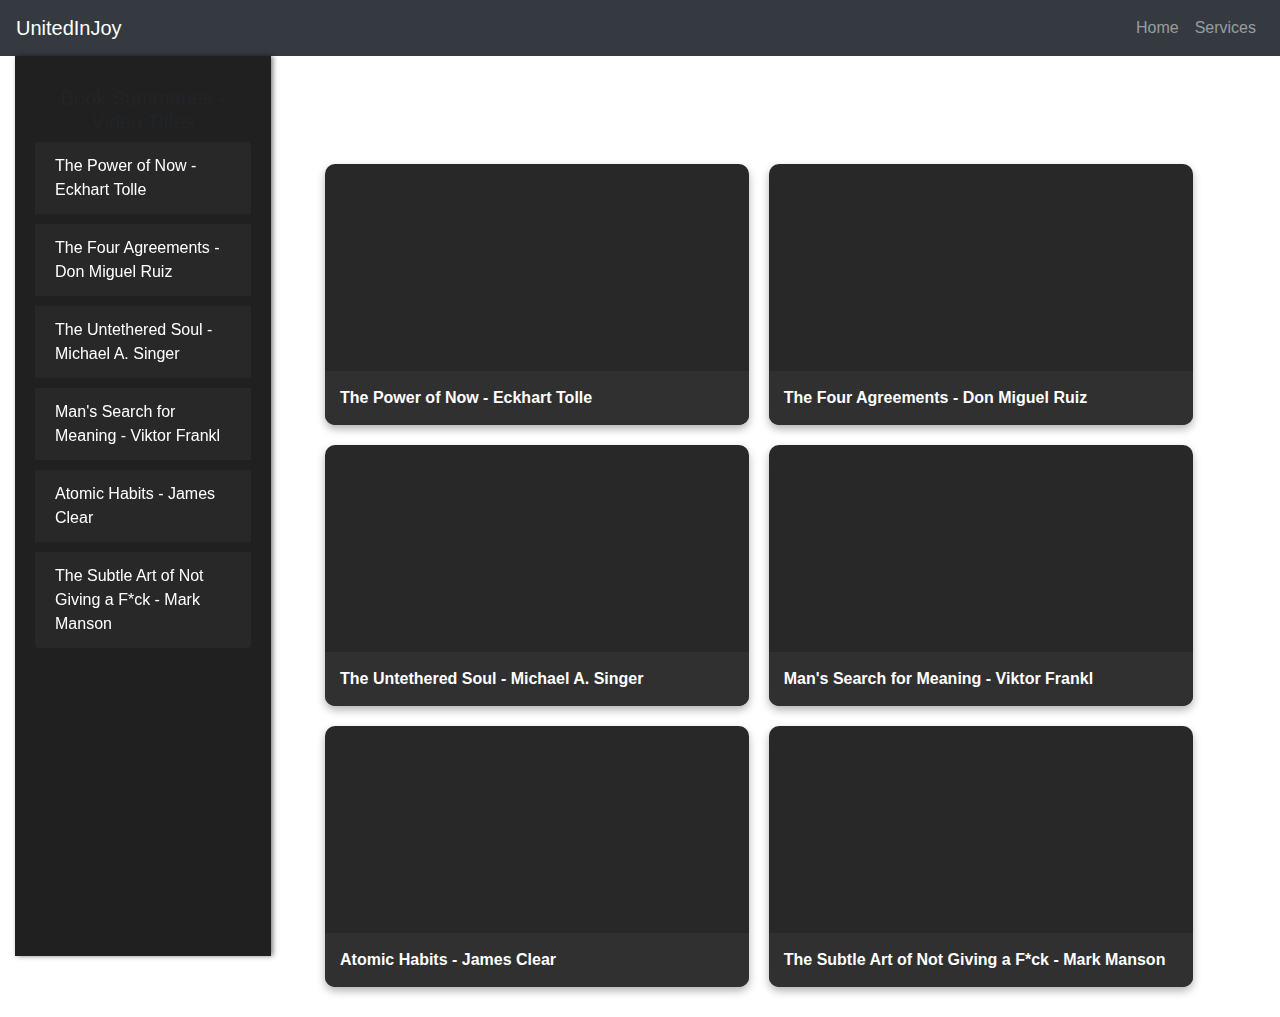
<file: public/book-summaries.html>
<!DOCTYPE html>
<html lang="en">
  <head>
    <meta charset="UTF-8" />
    <meta name="viewport" content="width=device-width, initial-scale=1.0" />
    <title>UnitedInJoy - Book Summaries Gallery</title>
    <link rel="stylesheet" href="../styles/book.css" />
    <link
      href="https://stackpath.bootstrapcdn.com/bootstrap/4.5.2/css/bootstrap.min.css"
      rel="stylesheet"
    />
  </head>
  <body>
    <!-- Navigation bar -->
    <nav class="navbar navbar-expand-lg navbar-dark bg-dark">
      <a class="navbar-brand" href="#">UnitedInJoy</a>
      <div class="collapse navbar-collapse">
        <ul class="navbar-nav ml-auto">
          <li class="nav-item">
            <a class="nav-link" href="index.html">Home</a>
          </li>
          <li class="nav-item">
            <a class="nav-link" href="services.html">Services</a>
          </li>
        </ul>
      </div>
    </nav>

    <div class="container-fluid">
      <!-- Sidebar for video titles -->
      <div id="videoTitles">
        <h5 class="text-center">Book Summaries - Video Titles</h5>
        <ul class="list-group">
          <li class="list-group-item" onclick="scrollToVideo('video1')">
            The Power of Now - Eckhart Tolle
          </li>
          <li class="list-group-item" onclick="scrollToVideo('video2')">
            The Four Agreements - Don Miguel Ruiz
          </li>
          <li class="list-group-item" onclick="scrollToVideo('video3')">
            The Untethered Soul - Michael A. Singer
          </li>
          <li class="list-group-item" onclick="scrollToVideo('video4')">
            Man's Search for Meaning - Viktor Frankl
          </li>
          <li class="list-group-item" onclick="scrollToVideo('video5')">
            Atomic Habits - James Clear
          </li>
          <li class="list-group-item" onclick="scrollToVideo('video6')">
            The Subtle Art of Not Giving a F*ck - Mark Manson
          </li>
        </ul>
      </div>

      <!-- Main content area -->
      <div class="col-md-9">
        <h2 class="animated-heading">Book Summaries Video Gallery</h2>
        <div id="videoContainer" class="mt-4">
          <!-- Video Cards -->
          <div class="video-card" id="video1">
            <iframe
              src="https://www.youtube.com/embed/hUSI2jm9bYo"
              allowfullscreen
            ></iframe>
            <div class="video-title">The Power of Now - Eckhart Tolle</div>
          </div>
          <div class="video-card" id="video2">
            <iframe
              src="https://www.youtube.com/embed/PZ7lDrwYdZc"
              allowfullscreen
            ></iframe>
            <div class="video-title">The Four Agreements - Don Miguel Ruiz</div>
          </div>
          <div class="video-card" id="video3">
            <iframe
              src="https://www.youtube.com/embed/JzgO8GpW92U"
              allowfullscreen
            ></iframe>
            <div class="video-title">
              The Untethered Soul - Michael A. Singer
            </div>
          </div>
          <div class="video-card" id="video4">
            <iframe
              src="https://www.youtube.com/embed/TLKxdTmk-zc"
              allowfullscreen
            ></iframe>
            <div class="video-title">
              Man's Search for Meaning - Viktor Frankl
            </div>
          </div>
          <div class="video-card" id="video5">
            <iframe
              src="https://www.youtube.com/embed/uqXVAo7dVRU"
              allowfullscreen
            ></iframe>
            <div class="video-title">Atomic Habits - James Clear</div>
          </div>
          <div class="video-card" id="video6">
            <iframe
              src="https://www.youtube.com/embed/PgGtNgLSCqU"
              allowfullscreen
            ></iframe>
            <div class="video-title">
              The Subtle Art of Not Giving a F*ck - Mark Manson
            </div>
          </div>
        </div>
      </div>
    </div>

    <script src="https://code.jquery.com/jquery-3.5.1.slim.min.js"></script>
    <script src="https://stackpath.bootstrapcdn.com/bootstrap/4.5.2/js/bootstrap.min.js"></script>
    <script>
      function scrollToVideo(videoId) {
        const videoElement = document.getElementById(videoId);
        if (videoElement) {
          videoElement.scrollIntoView({ behavior: "smooth" });
        }
      }
    </script>
  </body>
</html>
</file>
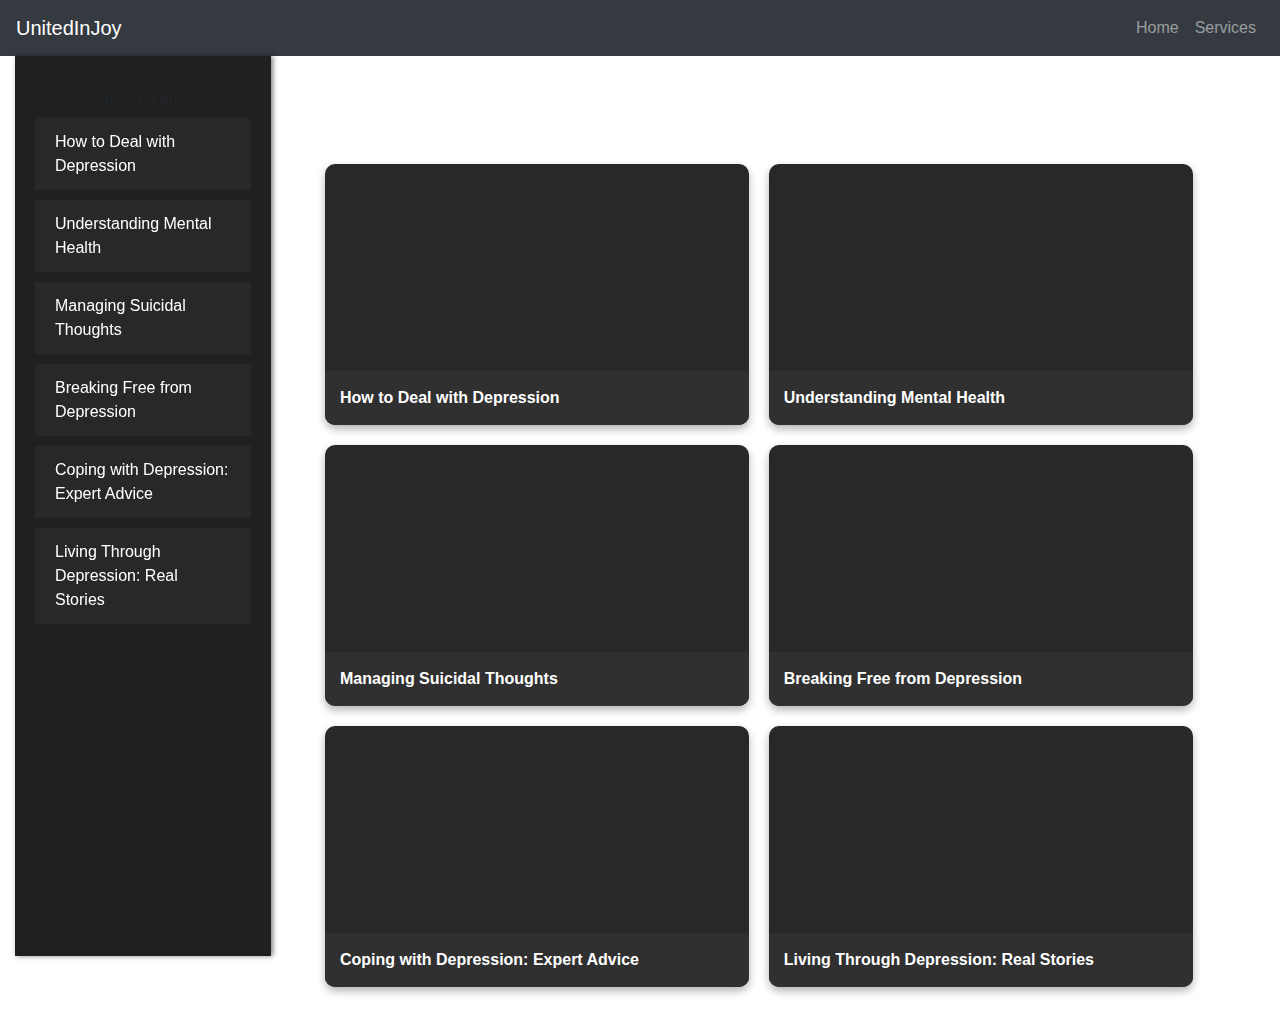
<file: public/depression.html>
<!DOCTYPE html>
<html lang="en">
  <head>
    <meta charset="UTF-8" />
    <meta name="viewport" content="width=device-width, initial-scale=1.0" />
    <title>UnitedInJoy - Video Gallery</title>
    <link rel="stylesheet" href="../styles/depression.css" />
    <link
      href="https://stackpath.bootstrapcdn.com/bootstrap/4.5.2/css/bootstrap.min.css"
      rel="stylesheet"
    />
  </head>
  <body>
    <!-- Navigation bar -->
    <nav class="navbar navbar-expand-lg navbar-dark bg-dark">
      <a class="navbar-brand" href="#">UnitedInJoy</a>
      <div class="collapse navbar-collapse">
        <ul class="navbar-nav ml-auto">
          <li class="nav-item">
            <a class="nav-link" href="index.html">Home</a>
          </li>
          <li class="nav-item">
            <a class="nav-link" href="services.html">Services</a>
          </li>
        </ul>
      </div>
    </nav>

    <div class="container-fluid">
      <!-- Sidebar for video titles -->
      <div id="videoTitles">
        <h5 class="text-center">Video Titles</h5>
        <ul class="list-group">
          <li class="list-group-item" onclick="scrollToVideo('video1')">
            How to Deal with Depression
          </li>
          <li class="list-group-item" onclick="scrollToVideo('video2')">
            Understanding Mental Health
          </li>
          <li class="list-group-item" onclick="scrollToVideo('video3')">
            Managing Suicidal Thoughts
          </li>
          <li class="list-group-item" onclick="scrollToVideo('video4')">
            Breaking Free from Depression
          </li>
          <li class="list-group-item" onclick="scrollToVideo('video5')">
            Coping with Depression: Expert Advice
          </li>
          <li class="list-group-item" onclick="scrollToVideo('video6')">
            Living Through Depression: Real Stories
          </li>
        </ul>
      </div>

      <!-- Main content area -->
      <div class="col-md-9">
        <h2 class="animated-heading">Dealing with Depression</h2>
        <div id="videoContainer" class="mt-4">
          <!-- Video Cards -->
          <div class="video-card" id="video1">
            <iframe
              src="https://www.youtube.com/embed/z-IR48Mb3W0"
              allowfullscreen
            ></iframe>
            <div class="video-title">How to Deal with Depression</div>
          </div>
          <div class="video-card" id="video2">
            <iframe
              src="https://www.youtube.com/embed/VlDgowUAyx4"
              allowfullscreen
            ></iframe>
            <div class="video-title">Understanding Mental Health</div>
          </div>
          <div class="video-card" id="video3">
            <iframe
              src="https://www.youtube.com/embed/ga-MniJxQz8"
              allowfullscreen
            ></iframe>
            <div class="video-title">Managing Suicidal Thoughts</div>
          </div>
          <div class="video-card" id="video4">
            <iframe
              src="https://www.youtube.com/embed/example1"
              allowfullscreen
            ></iframe>
            <div class="video-title">Breaking Free from Depression</div>
          </div>
          <div class="video-card" id="video5">
            <iframe
              src="https://www.youtube.com/embed/example2"
              allowfullscreen
            ></iframe>
            <div class="video-title">Coping with Depression: Expert Advice</div>
          </div>
          <div class="video-card" id="video6">
            <iframe
              src="https://www.youtube.com/embed/example3"
              allowfullscreen
            ></iframe>
            <div class="video-title">
              Living Through Depression: Real Stories
            </div>
          </div>
        </div>
      </div>
    </div>

    <script src="https://code.jquery.com/jquery-3.5.1.slim.min.js"></script>
    <script src="https://stackpath.bootstrapcdn.com/bootstrap/4.5.2/js/bootstrap.min.js"></script>
    <script>
      function scrollToVideo(videoId) {
        const videoElement = document.getElementById(videoId);
        if (videoElement) {
          videoElement.scrollIntoView({ behavior: "smooth" });
        }
      }
    </script>
  </body>
</html>
</file>
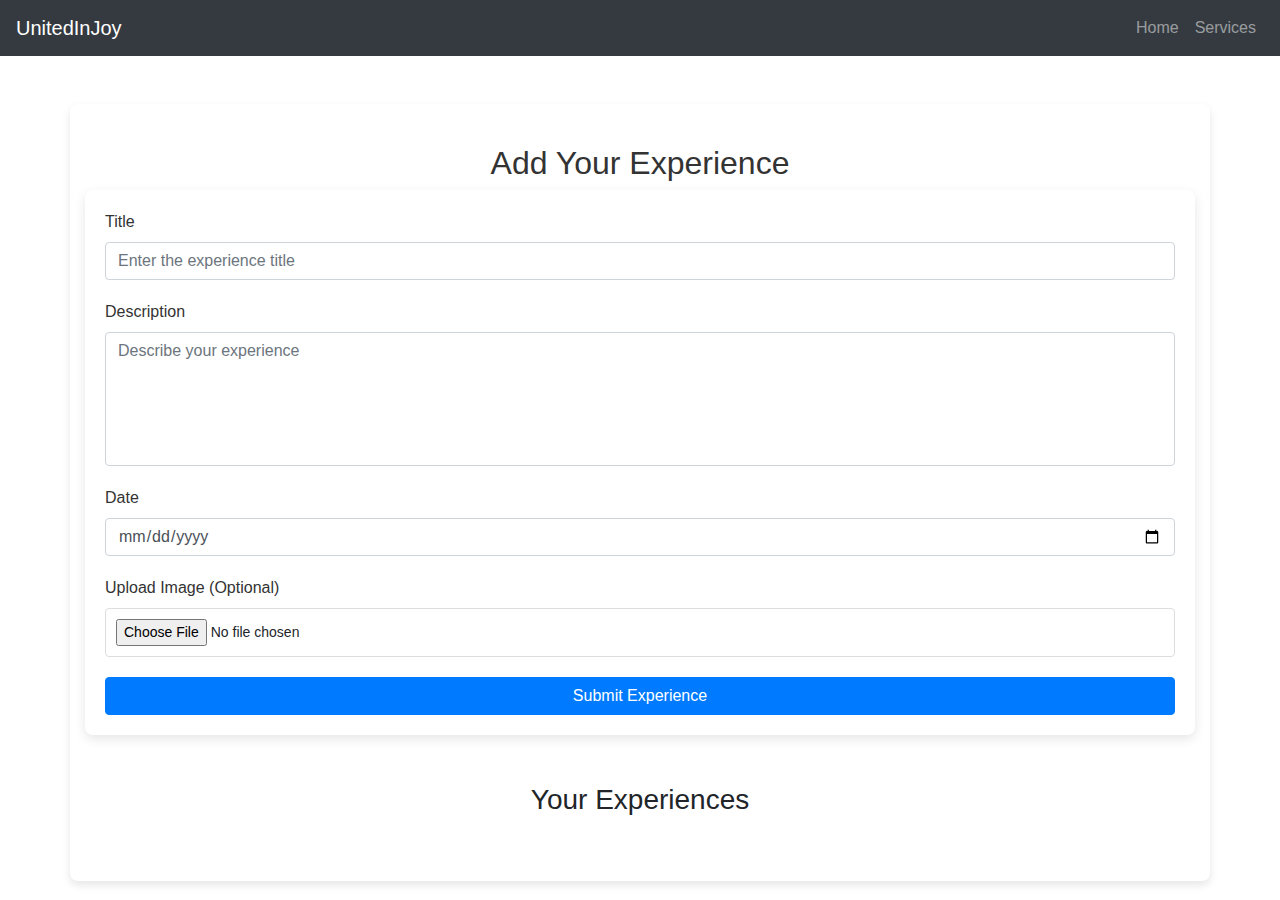
<file: public/experince.html>
<!DOCTYPE html>
<html lang="en">
  <head>
    <meta charset="UTF-8" />
    <meta name="viewport" content="width=device-width, initial-scale=1.0" />
    <title>Adding Experience - UnitedInJoy</title>
    <link rel="stylesheet" href="../styles/experinces.css" />
    <link
      href="https://stackpath.bootstrapcdn.com/bootstrap/4.5.2/css/bootstrap.min.css"
      rel="stylesheet"
    />
  </head>
  <body>
    <!-- Navigation bar -->
    <nav class="navbar navbar-expand-lg navbar-dark bg-dark">
      <a class="navbar-brand" href="#">UnitedInJoy</a>
      <div class="collapse navbar-collapse">
        <ul class="navbar-nav ml-auto">
          <li class="nav-item">
            <a class="nav-link" href="index.html">Home</a>
          </li>
          <li class="nav-item">
            <a class="nav-link" href="services.html">Services</a>
          </li>
        </ul>
      </div>
    </nav>

    <!-- Main content area -->
    <div class="container mt-5">
      <h2 class="text-center">Add Your Experience</h2>
      <div class="form-container">
        <form id="experienceForm">
          <!-- Experience Title -->
          <div class="form-group">
            <label for="title">Title</label>
            <input
              type="text"
              class="form-control"
              id="title"
              placeholder="Enter the experience title"
              required
            />
          </div>

          <!-- Experience Description -->
          <div class="form-group">
            <label for="description">Description</label>
            <textarea
              class="form-control"
              id="description"
              rows="5"
              placeholder="Describe your experience"
              required
            ></textarea>
          </div>

          <!-- Experience Date -->
          <div class="form-group">
            <label for="date">Date</label>
            <input type="date" class="form-control" id="date" required />
          </div>

          <!-- Optional: Upload Image -->
          <div class="form-group">
            <label for="image">Upload Image (Optional)</label>
            <input type="file" class="form-control-file" id="image" />
          </div>

          <!-- Submit Button -->
          <button type="submit" class="btn btn-primary btn-block">
            Submit Experience
          </button>
        </form>
      </div>

      <!-- Experience Cards Display -->
      <h3 class="text-center mt-5">Your Experiences</h3>
      <div id="experienceCards" class="experience-cards mt-4">
        <!-- Experience cards will be dynamically added here -->
      </div>
    </div>

    <script src="https://code.jquery.com/jquery-3.5.1.slim.min.js"></script>
    <script src="https://stackpath.bootstrapcdn.com/bootstrap/4.5.2/js/bootstrap.min.js"></script>
    <script>
      document
        .getElementById("experienceForm")
        .addEventListener("submit", function (event) {
          event.preventDefault(); // Prevent the form from submitting

          // Get form values
          const title = document.getElementById("title").value;
          const description = document.getElementById("description").value;
          const date = document.getElementById("date").value;
          const image = document.getElementById("image").files[0];

          // Create new card
          const card = document.createElement("div");
          card.className = "card mb-4";

          // Card content
          let cardContent = `
                <div class="card-body">
                    <h5 class="card-title">${title}</h5>
                    <h6 class="card-subtitle mb-2 text-muted">${new Date(
                      date
                    ).toLocaleDateString()}</h6>
                    <p class="card-text">${description}</p>
            `;

          // If image is uploaded, add it to the card
          if (image) {
            const reader = new FileReader();
            reader.onload = function (e) {
              const imageElement = document.createElement("img");
              imageElement.src = e.target.result;
              imageElement.className = "card-img-top mb-2";
              card.insertBefore(imageElement, card.firstChild);
            };
            reader.readAsDataURL(image);
          }

          // Close the card content
          cardContent += "</div>";
          card.innerHTML += cardContent;

          // Append card to the experience cards container
          document.getElementById("experienceCards").appendChild(card);

          // Clear form fields after submission
          document.getElementById("experienceForm").reset();
        });
    </script>
  </body>
</html>
</file>
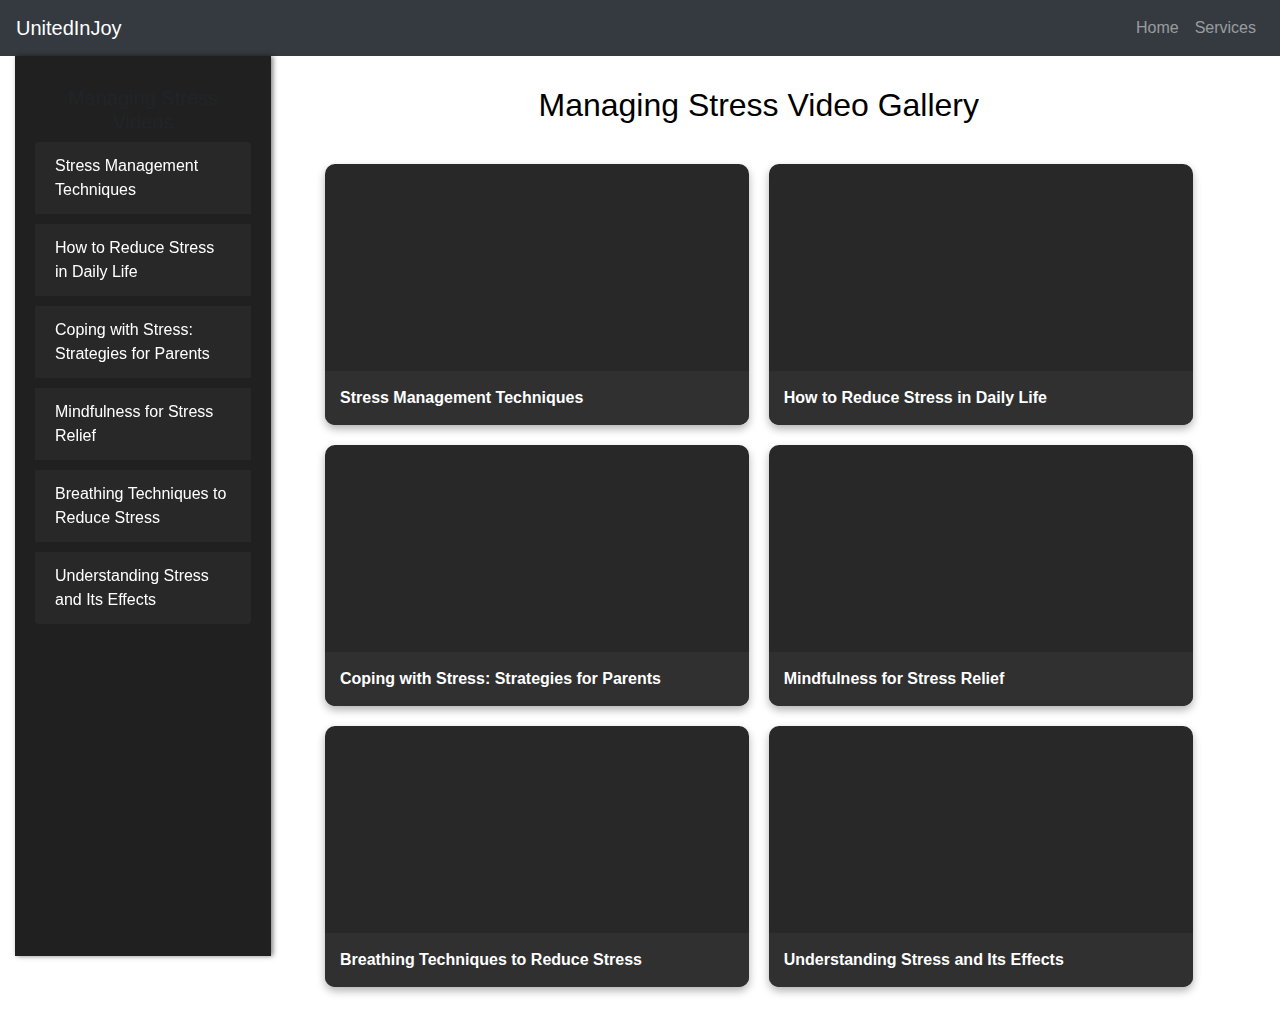
<file: public/managing-stress.html>
<!DOCTYPE html>
<html lang="en">
  <head>
    <meta charset="UTF-8" />
    <meta name="viewport" content="width=device-width, initial-scale=1.0" />
    <title>UnitedInJoy - Managing Stress Videos</title>
    <link rel="stylesheet" href="../styles/managingStress.css" />
    <link
      href="https://stackpath.bootstrapcdn.com/bootstrap/4.5.2/css/bootstrap.min.css"
      rel="stylesheet"
    />
  </head>
  <body>
    <!-- Navigation bar -->
    <nav class="navbar navbar-expand-lg navbar-dark bg-dark">
      <a class="navbar-brand" href="#">UnitedInJoy</a>
      <div class="collapse navbar-collapse">
        <ul class="navbar-nav ml-auto">
          <li class="nav-item">
            <a class="nav-link" href="index.html">Home</a>
          </li>
          <li class="nav-item">
            <a class="nav-link" href="services.html">Services</a>
          </li>
        </ul>
      </div>
    </nav>

    <div class="container-fluid">
      <!-- Sidebar for video titles -->
      <div id="videoTitles">
        <h5 class="text-center">Managing Stress Videos</h5>
        <ul class="list-group">
          <li class="list-group-item" onclick="scrollToVideo('video1')">
            Stress Management Techniques
          </li>
          <li class="list-group-item" onclick="scrollToVideo('video2')">
            How to Reduce Stress in Daily Life
          </li>
          <li class="list-group-item" onclick="scrollToVideo('video3')">
            Coping with Stress: Strategies for Parents
          </li>
          <li class="list-group-item" onclick="scrollToVideo('video4')">
            Mindfulness for Stress Relief
          </li>
          <li class="list-group-item" onclick="scrollToVideo('video5')">
            Breathing Techniques to Reduce Stress
          </li>
          <li class="list-group-item" onclick="scrollToVideo('video6')">
            Understanding Stress and Its Effects
          </li>
        </ul>
      </div>

      <!-- Main content area -->
      <div class="col-md-9">
        <h2 class="animated-heading">Managing Stress Video Gallery</h2>
        <div id="videoContainer" class="mt-4">
          <!-- Video Cards -->
          <div class="video-card" id="video1">
            <iframe
              src="https://www.youtube.com/embed/TYWI929nZKg"
              allowfullscreen
            ></iframe>
            <div class="video-title">Stress Management Techniques</div>
          </div>
          <div class="video-card" id="video2">
            <iframe
              src="https://www.youtube.com/embed/grfXR6FAsI8"
              allowfullscreen
            ></iframe>
            <div class="video-title">How to Reduce Stress in Daily Life</div>
          </div>
          <div class="video-card" id="video3">
            <iframe
              src="https://www.youtube.com/embed/WuyPuH9ojCE"
              allowfullscreen
            ></iframe>
            <div class="video-title">
              Coping with Stress: Strategies for Parents
            </div>
          </div>
          <div class="video-card" id="video4">
            <iframe
              src="https://www.youtube.com/embed/Ia_xvjrEWwc"
              allowfullscreen
            ></iframe>
            <div class="video-title">Mindfulness for Stress Relief</div>
          </div>
          <div class="video-card" id="video5">
            <iframe
              src="https://www.youtube.com/embed/o18I23HCQtE"
              allowfullscreen
            ></iframe>
            <div class="video-title">Breathing Techniques to Reduce Stress</div>
          </div>
          <div class="video-card" id="video6">
            <iframe
              src="https://www.youtube.com/embed/LSDTglSLx9c"
              allowfullscreen
            ></iframe>
            <div class="video-title">Understanding Stress and Its Effects</div>
          </div>
        </div>
      </div>
    </div>

    <script src="https://code.jquery.com/jquery-3.5.1.slim.min.js"></script>
    <script src="https://stackpath.bootstrapcdn.com/bootstrap/4.5.2/js/bootstrap.min.js"></script>
    <script>
      function scrollToVideo(videoId) {
        const videoElement = document.getElementById(videoId);
        if (videoElement) {
          videoElement.scrollIntoView({ behavior: "smooth" });
        }
      }
    </script>
  </body>
</html>
</file>
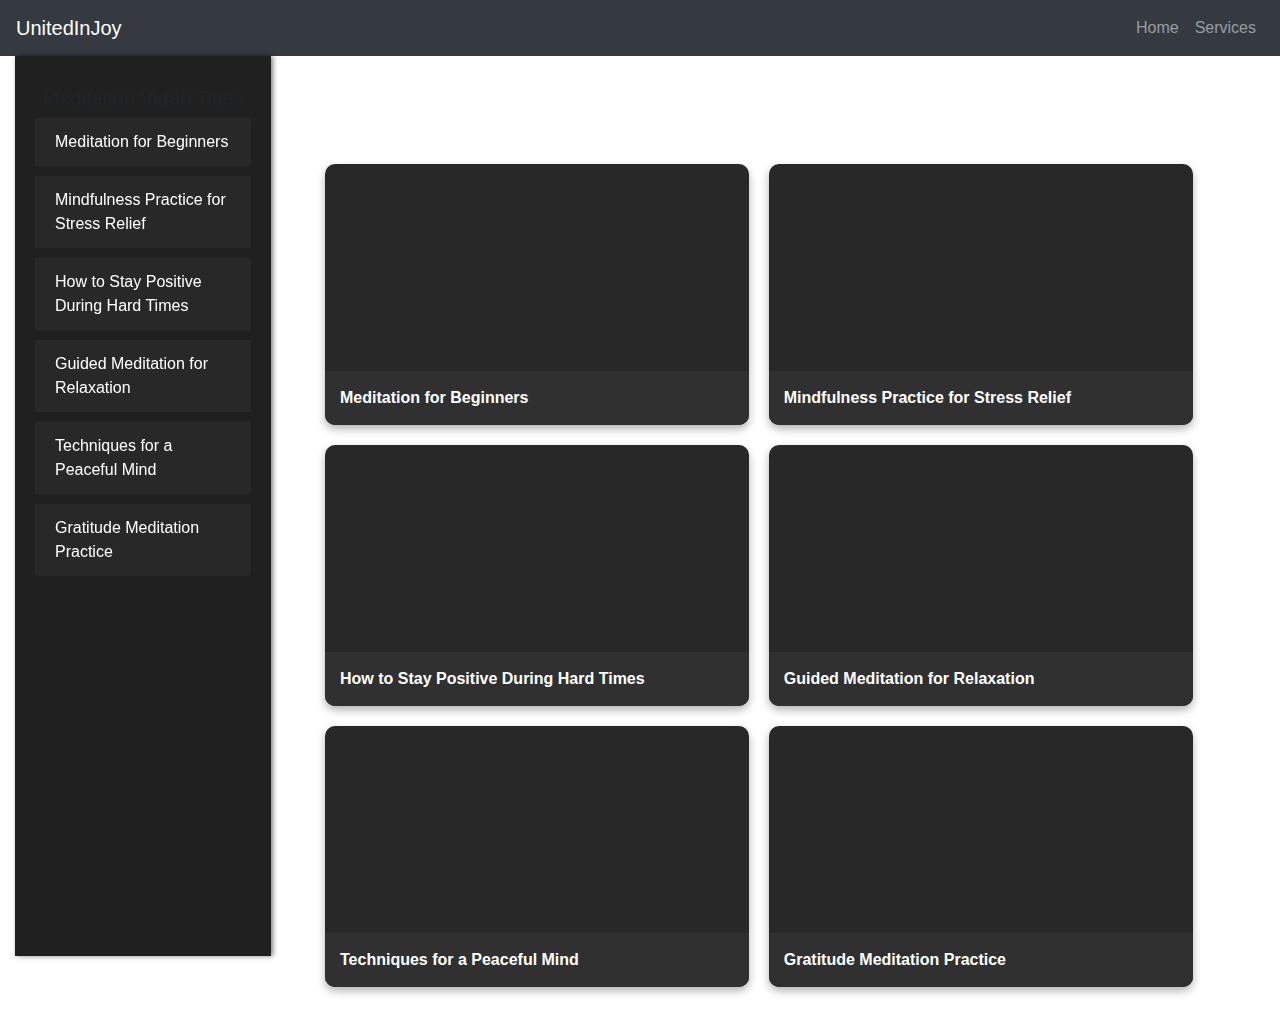
<file: public/meditations.html>
<!DOCTYPE html>
<html lang="en">
  <head>
    <meta charset="UTF-8" />
    <meta name="viewport" content="width=device-width, initial-scale=1.0" />
    <title>UnitedInJoy - Meditation Video Gallery</title>
    <link rel="stylesheet" href="../styles/meditation.css" />
    <link
      href="https://stackpath.bootstrapcdn.com/bootstrap/4.5.2/css/bootstrap.min.css"
      rel="stylesheet"
    />
  </head>
  <body>
    <!-- Navigation bar -->
    <nav class="navbar navbar-expand-lg navbar-dark bg-dark">
      <a class="navbar-brand" href="#">UnitedInJoy</a>
      <div class="collapse navbar-collapse">
        <ul class="navbar-nav ml-auto">
          <li class="nav-item">
            <a class="nav-link" href="index.html">Home</a>
          </li>
          <li class="nav-item">
            <a class="nav-link" href="services.html">Services</a>
          </li>
        </ul>
      </div>
    </nav>

    <div class="container-fluid">
      <!-- Sidebar for video titles -->
      <div id="videoTitles">
        <h5 class="text-center">Meditation Video Titles</h5>
        <ul class="list-group">
          <li class="list-group-item" onclick="scrollToVideo('video1')">
            Meditation for Beginners
          </li>
          <li class="list-group-item" onclick="scrollToVideo('video2')">
            Mindfulness Practice for Stress Relief
          </li>
          <li class="list-group-item" onclick="scrollToVideo('video3')">
            How to Stay Positive During Hard Times
          </li>
          <li class="list-group-item" onclick="scrollToVideo('video4')">
            Guided Meditation for Relaxation
          </li>
          <li class="list-group-item" onclick="scrollToVideo('video5')">
            Techniques for a Peaceful Mind
          </li>
          <li class="list-group-item" onclick="scrollToVideo('video6')">
            Gratitude Meditation Practice
          </li>
        </ul>
      </div>

      <!-- Main content area -->
      <div class="col-md-9">
        <h2 class="animated-heading">Meditation Video Gallery</h2>
        <div id="videoContainer" class="mt-4">
          <!-- Video Cards -->
          <div class="video-card" id="video1">
            <iframe
              src="https://www.youtube.com/embed/wVSkYKj26qg"
              allowfullscreen
            ></iframe>
            <div class="video-title">Meditation for Beginners</div>
          </div>
          <div class="video-card" id="video2">
            <iframe
              src="https://www.youtube.com/embed/AbckuluEdM0"
              allowfullscreen
            ></iframe>
            <div class="video-title">
              Mindfulness Practice for Stress Relief
            </div>
          </div>
          <div class="video-card" id="video3">
            <iframe
              src="https://www.youtube.com/embed/uzEkFIzs0IU"
              allowfullscreen
            ></iframe>
            <div class="video-title">
              How to Stay Positive During Hard Times
            </div>
          </div>
          <div class="video-card" id="video4">
            <iframe
              src="https://www.youtube.com/embed/Jyy0ra2WcQQ"
              allowfullscreen
            ></iframe>
            <div class="video-title">Guided Meditation for Relaxation</div>
          </div>
          <div class="video-card" id="video5">
            <iframe
              src="https://www.youtube.com/embed/GNDO2G6YySA"
              allowfullscreen
            ></iframe>
            <div class="video-title">Techniques for a Peaceful Mind</div>
          </div>
          <div class="video-card" id="video6">
            <iframe
              src="https://www.youtube.com/embed/xfD4HaBBc0I"
              allowfullscreen
            ></iframe>
            <div class="video-title">Gratitude Meditation Practice</div>
          </div>
        </div>
      </div>
    </div>

    <script src="https://code.jquery.com/jquery-3.5.1.slim.min.js"></script>
    <script src="https://stackpath.bootstrapcdn.com/bootstrap/4.5.2/js/bootstrap.min.js"></script>
    <script>
      function scrollToVideo(videoId) {
        const videoElement = document.getElementById(videoId);
        if (videoElement) {
          videoElement.scrollIntoView({ behavior: "smooth" });
        }
      }
    </script>
  </body>
</html>
</file>
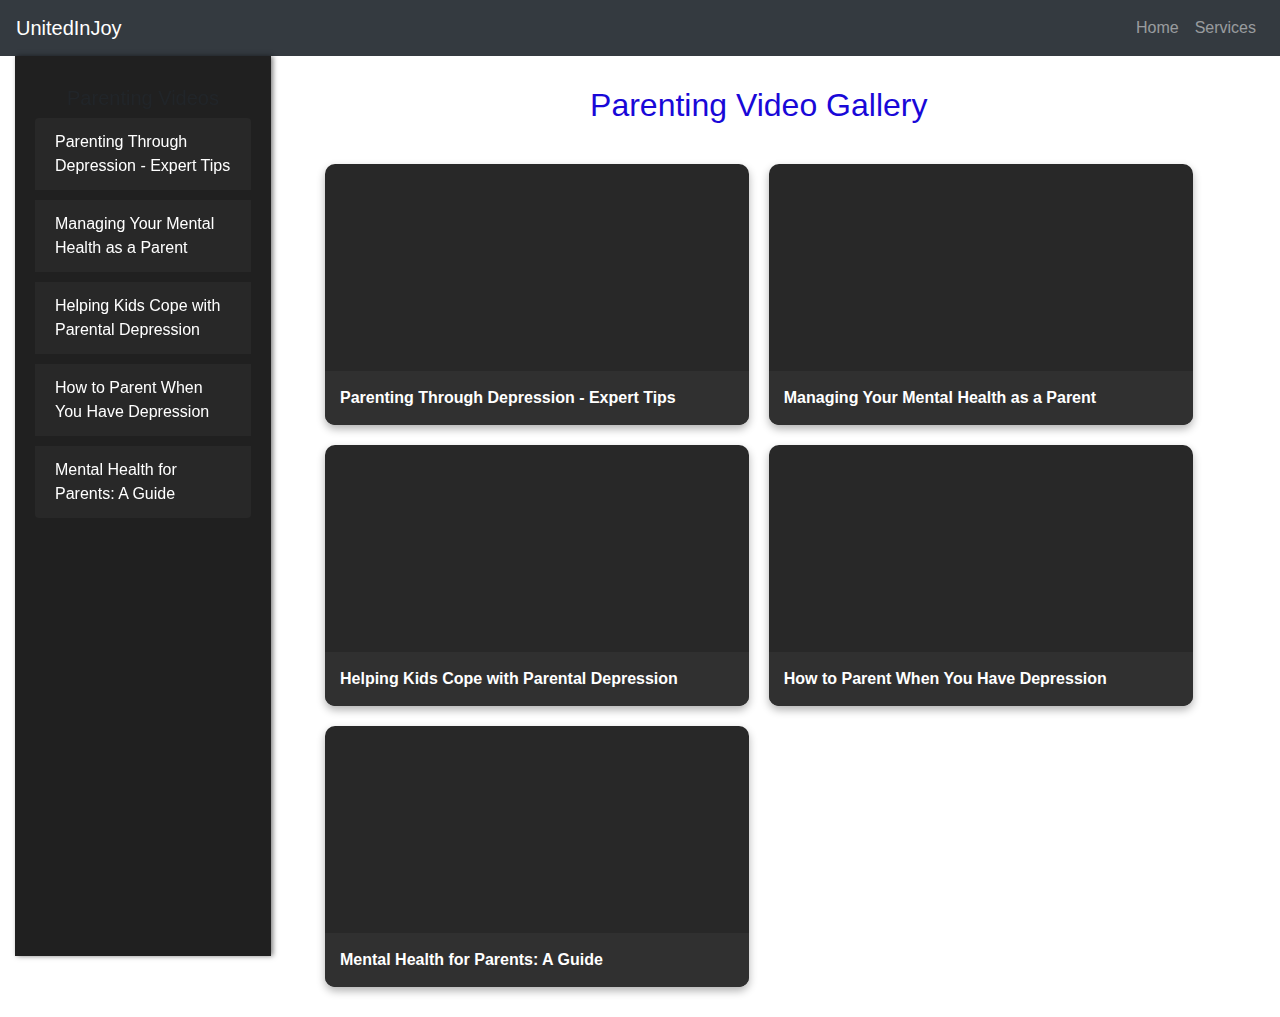
<file: public/parenting.html>
<!DOCTYPE html>
<html lang="en">
  <head>
    <meta charset="UTF-8" />
    <meta name="viewport" content="width=device-width, initial-scale=1.0" />
    <title>UnitedInJoy - Parenting Videos</title>
    <link rel="stylesheet" href="../styles/parenting.css" />
    <link
      href="https://stackpath.bootstrapcdn.com/bootstrap/4.5.2/css/bootstrap.min.css"
      rel="stylesheet"
    />
  </head>
  <body>
    <!-- Navigation bar -->
    <nav class="navbar navbar-expand-lg navbar-dark bg-dark">
      <a class="navbar-brand" href="#">UnitedInJoy</a>
      <div class="collapse navbar-collapse">
        <ul class="navbar-nav ml-auto">
          <li class="nav-item">
            <a class="nav-link" href="index.html">Home</a>
          </li>
          <li class="nav-item">
            <a class="nav-link" href="services.html">Services</a>
          </li>
        </ul>
      </div>
    </nav>

    <div class="container-fluid">
      <!-- Sidebar for video titles -->
      <div id="videoTitles">
        <h5 class="text-center">Parenting Videos</h5>
        <ul class="list-group">
          <li class="list-group-item" onclick="scrollToVideo('video1')">
            Parenting Through Depression - Expert Tips
          </li>
          <li class="list-group-item" onclick="scrollToVideo('video2')">
            Managing Your Mental Health as a Parent
          </li>
          <li class="list-group-item" onclick="scrollToVideo('video3')">
            Helping Kids Cope with Parental Depression
          </li>
          <li class="list-group-item" onclick="scrollToVideo('video4')">
            How to Parent When You Have Depression
          </li>
          <li class="list-group-item" onclick="scrollToVideo('video5')">
            Mental Health for Parents: A Guide
          </li>
        </ul>
      </div>

      <!-- Main content area -->
      <div class="col-md-9">
        <h2 class="animated-heading">Parenting Video Gallery</h2>
        <div id="videoContainer" class="mt-4">
          <!-- Video Cards -->
          <div class="video-card" id="video1">
            <iframe
              src="https://www.youtube.com/embed/hnDE09zumb8"
              allowfullscreen
            ></iframe>
            <div class="video-title">
              Parenting Through Depression - Expert Tips
            </div>
          </div>
          <div class="video-card" id="video2">
            <iframe
              src="https://www.youtube.com/embed/pHodvbuqt_I"
              allowfullscreen
            ></iframe>
            <div class="video-title">
              Managing Your Mental Health as a Parent
            </div>
          </div>
          <div class="video-card" id="video3">
            <iframe
              src="https://www.youtube.com/embed/_A62I3kFZnM"
              allowfullscreen
            ></iframe>
            <div class="video-title">
              Helping Kids Cope with Parental Depression
            </div>
          </div>
          <div class="video-card" id="video4">
            <iframe
              src="https://www.youtube.com/embed/IXwx37a5hF4"
              allowfullscreen
            ></iframe>
            <div class="video-title">
              How to Parent When You Have Depression
            </div>
          </div>
          <div class="video-card" id="video5">
            <iframe
              src="https://www.youtube.com/embed/OkyViQJRoIo"
              allowfullscreen
            ></iframe>
            <div class="video-title">Mental Health for Parents: A Guide</div>
          </div>
        </div>
      </div>
    </div>

    <script src="https://code.jquery.com/jquery-3.5.1.slim.min.js"></script>
    <script src="https://stackpath.bootstrapcdn.com/bootstrap/4.5.2/js/bootstrap.min.js"></script>
    <script>
      function scrollToVideo(videoId) {
        const videoElement = document.getElementById(videoId);
        if (videoElement) {
          videoElement.scrollIntoView({ behavior: "smooth" });
        }
      }
    </script>
  </body>
</html>
</file>
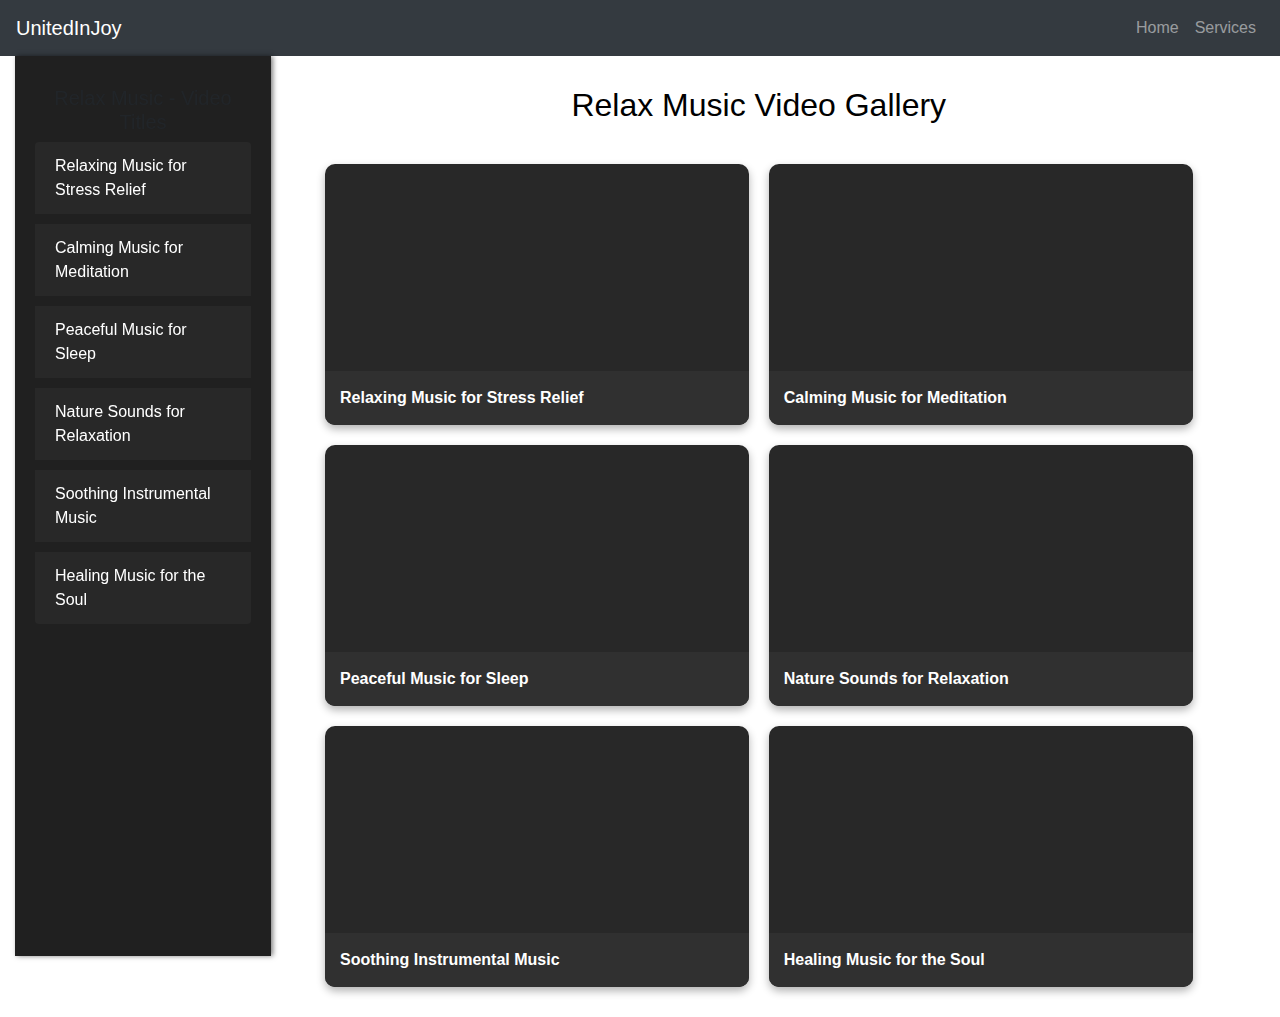
<file: public/relaxing-music.html>
<!DOCTYPE html>
<html lang="en">
  <head>
    <meta charset="UTF-8" />
    <meta name="viewport" content="width=device-width, initial-scale=1.0" />
    <title>UnitedInJoy - Relax Music Gallery</title>
    <link rel="stylesheet" href="../styles/relaxing-music.css" />
    <link
      href="https://stackpath.bootstrapcdn.com/bootstrap/4.5.2/css/bootstrap.min.css"
      rel="stylesheet"
    />
  </head>
  <body>
    <!-- Navigation bar -->
    <nav class="navbar navbar-expand-lg navbar-dark bg-dark">
      <a class="navbar-brand" href="#">UnitedInJoy</a>
      <div class="collapse navbar-collapse">
        <ul class="navbar-nav ml-auto">
          <li class="nav-item">
            <a class="nav-link" href="index.html">Home</a>
          </li>
          <li class="nav-item">
            <a class="nav-link" href="services.html">Services</a>
          </li>
        </ul>
      </div>
    </nav>

    <div class="container-fluid">
      <!-- Sidebar for video titles -->
      <div id="videoTitles">
        <h5 class="text-center">Relax Music - Video Titles</h5>
        <ul class="list-group">
          <li class="list-group-item" onclick="scrollToVideo('video1')">
            Relaxing Music for Stress Relief
          </li>
          <li class="list-group-item" onclick="scrollToVideo('video2')">
            Calming Music for Meditation
          </li>
          <li class="list-group-item" onclick="scrollToVideo('video3')">
            Peaceful Music for Sleep
          </li>
          <li class="list-group-item" onclick="scrollToVideo('video4')">
            Nature Sounds for Relaxation
          </li>
          <li class="list-group-item" onclick="scrollToVideo('video5')">
            Soothing Instrumental Music
          </li>
          <li class="list-group-item" onclick="scrollToVideo('video6')">
            Healing Music for the Soul
          </li>
        </ul>
      </div>

      <!-- Main content area -->
      <div class="col-md-9">
        <h2 class="animated-heading">Relax Music Video Gallery</h2>
        <div id="videoContainer" class="mt-4">
          <!-- Video Cards -->
          <div class="video-card" id="video1">
            <iframe
              src="https://www.youtube.com/embed/UfcAVejslrU"
              allowfullscreen
            ></iframe>
            <div class="video-title">Relaxing Music for Stress Relief</div>
          </div>
          <div class="video-card" id="video2">
            <iframe
              src="https://www.youtube.com/embed/WNcsUNKlAKw"
              allowfullscreen
            ></iframe>
            <div class="video-title">Calming Music for Meditation</div>
          </div>
          <div class="video-card" id="video3">
            <iframe
              src="https://www.youtube.com/embed/vNwYtllyt3Q"
              allowfullscreen
            ></iframe>
            <div class="video-title">Peaceful Music for Sleep</div>
          </div>
          <div class="video-card" id="video4">
            <iframe
              src="https://www.youtube.com/embed/dVNdTXEJv1A"
              allowfullscreen
            ></iframe>
            <div class="video-title">Nature Sounds for Relaxation</div>
          </div>
          <div class="video-card" id="video5">
            <iframe
              src="https://www.youtube.com/embed/7maJOI3QMu0"
              allowfullscreen
            ></iframe>
            <div class="video-title">Soothing Instrumental Music</div>
          </div>
          <div class="video-card" id="video6">
            <iframe
              src="https://www.youtube.com/embed/NAEppFUWLfc"
              allowfullscreen
            ></iframe>
            <div class="video-title">Healing Music for the Soul</div>
          </div>
        </div>
      </div>
    </div>

    <script src="https://code.jquery.com/jquery-3.5.1.slim.min.js"></script>
    <script src="https://stackpath.bootstrapcdn.com/bootstrap/4.5.2/js/bootstrap.min.js"></script>
    <script>
      function scrollToVideo(videoId) {
        const videoElement = document.getElementById(videoId);
        if (videoElement) {
          videoElement.scrollIntoView({ behavior: "smooth" });
        }
      }
    </script>
  </body>
</html>
</file>
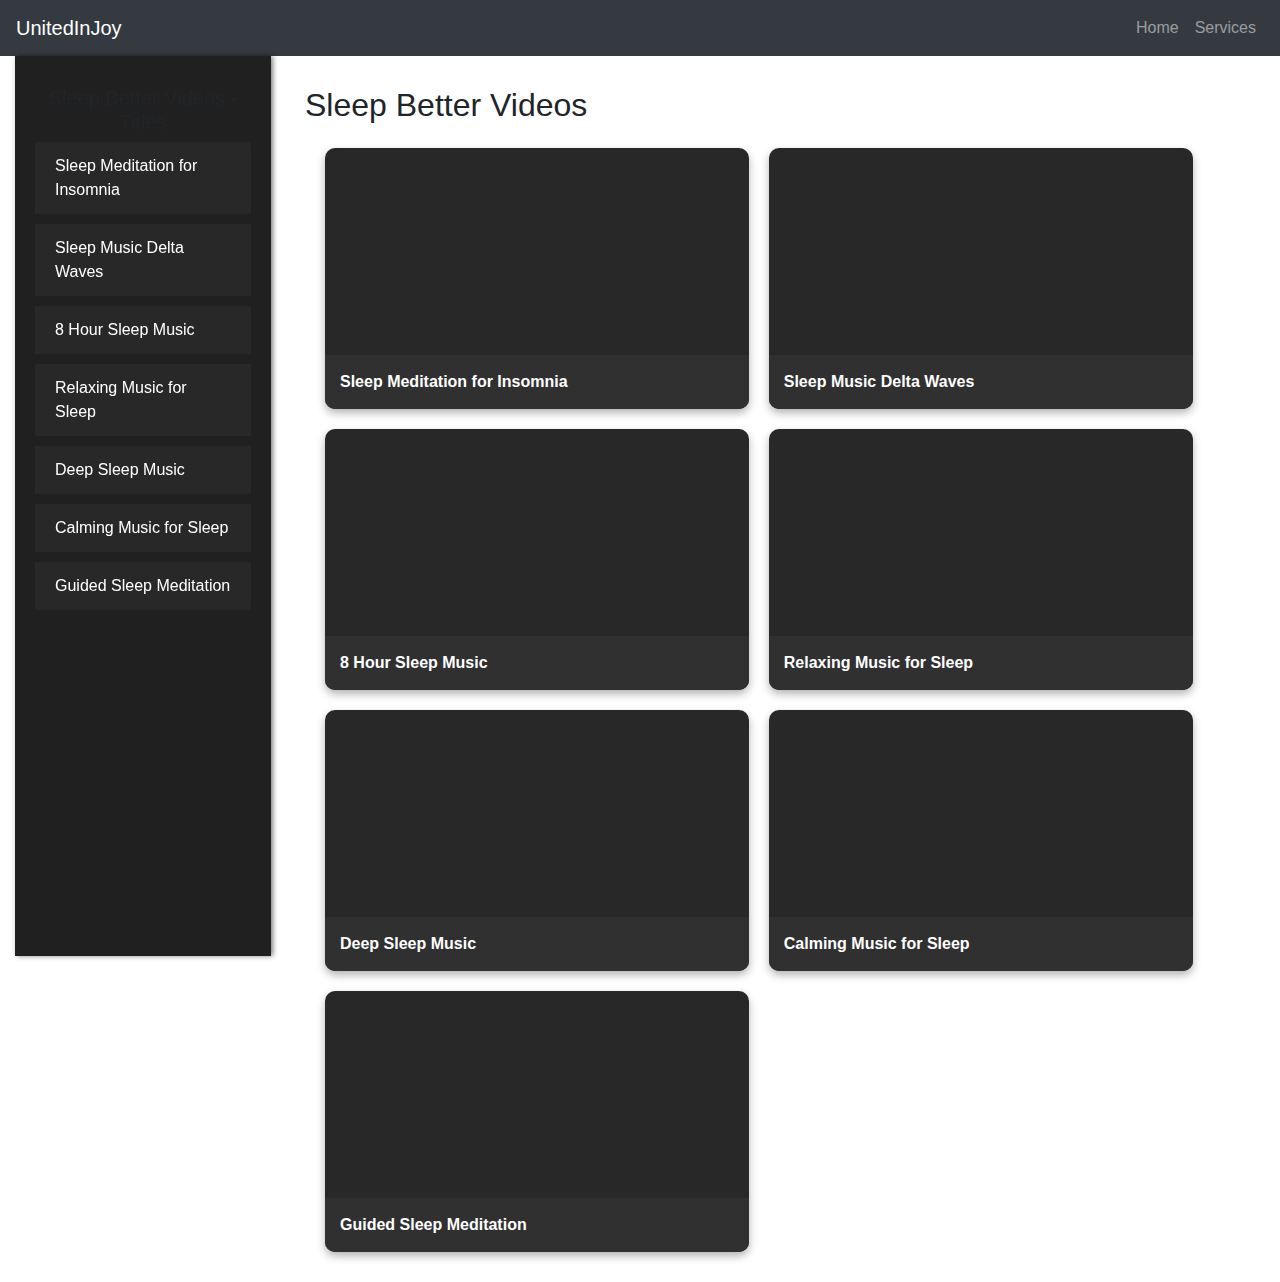
<file: public/sleeping.html>
<!DOCTYPE html>
<html lang="en">
  <head>
    <meta charset="UTF-8" />
    <meta name="viewport" content="width=device-width, initial-scale=1.0" />
    <title>UnitedInJoy - Sleep Better Videos</title>

    <link rel="stylesheet" href="../styles/sleep.css" />
    <link
      href="https://stackpath.bootstrapcdn.com/bootstrap/4.5.2/css/bootstrap.min.css"
      rel="stylesheet"
    />
  </head>
  <body>
    <!-- Navigation bar -->
    <nav class="navbar navbar-expand-lg navbar-dark bg-dark">
      <a class="navbar-brand" href="#">UnitedInJoy</a>
      <div class="collapse navbar-collapse">
        <ul class="navbar-nav ml-auto">
          <li class="nav-item">
            <a class="nav-link" href="index.html">Home</a>
          </li>
          <li class="nav-item">
            <a class="nav-link" href="services.html">Services</a>
          </li>
        </ul>
      </div>
    </nav>

    <div class="container-fluid">
      <!-- Sidebar for video titles -->
      <div id="videoTitles">
        <h5 class="text-center">Sleep Better Videos - Titles</h5>
        <ul class="list-group">
          <li class="list-group-item" onclick="scrollToVideo('video1')">
            Sleep Meditation for Insomnia
          </li>
          <li class="list-group-item" onclick="scrollToVideo('video2')">
            Sleep Music Delta Waves
          </li>
          <li class="list-group-item" onclick="scrollToVideo('video3')">
            8 Hour Sleep Music
          </li>
          <li class="list-group-item" onclick="scrollToVideo('video4')">
            Relaxing Music for Sleep
          </li>
          <li class="list-group-item" onclick="scrollToVideo('video5')">
            Deep Sleep Music
          </li>
          <li class="list-group-item" onclick="scrollToVideo('video6')">
            Calming Music for Sleep
          </li>
          <li class="list-group-item" onclick="scrollToVideo('video7')">
            Guided Sleep Meditation
          </li>
        </ul>
      </div>

      <!-- Main content area -->
      <div class="col-md-9">
        <h2 class="animated-heading">Sleep Better Videos</h2>
        <div id="videoContainer" class="mt-4">
          <!-- Video Cards -->
          <div class="video-card" id="video1">
            <iframe
              src="https://www.youtube.com/embed/tbIFDyX6ga8"
              allowfullscreen
            ></iframe>
            <div class="video-title">Sleep Meditation for Insomnia</div>
          </div>
          <div class="video-card" id="video2">
            <iframe
              src="https://www.youtube.com/embed/nMDHjVVj3bA"
              allowfullscreen
            ></iframe>
            <div class="video-title">Sleep Music Delta Waves</div>
          </div>
          <div class="video-card" id="video3">
            <iframe
              src="https://www.youtube.com/embed/8TDcGYmEgyM"
              allowfullscreen
            ></iframe>
            <div class="video-title">8 Hour Sleep Music</div>
          </div>
          <div class="video-card" id="video4">
            <iframe
              src="https://www.youtube.com/embed/YQgyoX-1qq0"
              allowfullscreen
            ></iframe>
            <div class="video-title">Relaxing Music for Sleep</div>
          </div>
          <div class="video-card" id="video5">
            <iframe
              src="https://www.youtube.com/embed/LWGSwfchz_A"
              allowfullscreen
            ></iframe>
            <div class="video-title">Deep Sleep Music</div>
          </div>
          <div class="video-card" id="video6">
            <iframe
              src="https://www.youtube.com/embed/rCSCPujLs14"
              allowfullscreen
            ></iframe>
            <div class="video-title">Calming Music for Sleep</div>
          </div>
          <div class="video-card" id="video7">
            <iframe
              src="https://www.youtube.com/embed/aIIEI33EUqI"
              allowfullscreen
            ></iframe>
            <div class="video-title">Guided Sleep Meditation</div>
          </div>
        </div>
      </div>
    </div>

    <script src="https://code.jquery.com/jquery-3.5.1.slim.min.js"></script>
    <script src="https://stackpath.bootstrapcdn.com/bootstrap/4.5.2/js/bootstrap.min.js"></script>
    <script>
      function scrollToVideo(videoId) {
        const videoElement = document.getElementById(videoId);
        if (videoElement) {
          videoElement.scrollIntoView({ behavior: "smooth" });
        }
      }
    </script>
  </body>
</html>
</file>
<file: styles/book.css>
/* General Styles */
body {
    background-color: #181818; /* Dark background */
    color: #fff; /* Light text color */
    font-family: 'Arial', sans-serif;
    margin: 0;
    padding: 0;
  }
  
  /* Navbar Styles */
  .navbar {
    background-color: #202020; /* Darker navbar */
  }
  
  .navbar-brand,
  .nav-link {
    color: #fff;
  }
  
  .navbar-nav .nav-link:hover {
    color: #bb86fc; /* Light purple hover */
  }
  
  /* Container for the main content */
  .container-fluid {
    padding: 0;
    margin: 0;
  }
  
  /* Sidebar with video titles */
  #videoTitles {
    background-color: #202020;
    padding: 30px 20px;
    height: 100vh;
    position: fixed; /* Fixed position on the left */
    width: 20%; /* Sidebar takes 20% of the width */
    overflow-y: auto; /* Scroll if titles are too many */
    box-shadow: 2px 0 5px rgba(0, 0, 0, 0.5);
  }
  
  #videoTitles .list-group-item {
    background-color: #282828;
    color: #fff;
    border: none;
    margin-bottom: 10px;
    cursor: pointer;
    font-size: 1rem;
    transition: background 0.3s, color 0.3s;
  }
  
  #videoTitles .list-group-item:hover {
    background-color: #404040;
    color: #bb86fc;
  }
  
  /* Right Side: Video Cards and Main Content */
  .col-md-9 {
    margin-left: 22%; /* Push the content to the right of the sidebar */
    padding: 30px;
  }
  
  .animated-heading {
    font-size: 2rem;
    color: #ffffff;
    text-align: center;
    margin-bottom: 40px;
    animation: fadeIn 1s ease-in-out;
  }
  
  /* Fade-in animation for the heading */
  @keyframes fadeIn {
    0% { opacity: 0; }
    100% { opacity: 1; }
  }
  
  /* Video Container */
  #videoContainer {
    display: grid;
    grid-template-columns: repeat(auto-fit, minmax(300px, 1fr)); /* Responsive grid */
    grid-gap: 20px; /* Space between the cards */
    justify-content: center;
    padding: 0 20px;
  }
  
  /* Video Card Styling */
  .video-card {
    background-color: #282828;
    border-radius: 10px;
    overflow: hidden;
    box-shadow: 0 4px 8px rgba(0, 0, 0, 0.3);
    transition: transform 0.3s, box-shadow 0.3s;
    width: 100%;
  }
  
  .video-card:hover {
    transform: translateY(-5px); /* Slight lift effect on hover */
    box-shadow: 0 6px 16px rgba(0, 0, 0, 0.5);
  }
  
  /* Responsive Iframe */
  .video-card iframe {
    width: 100%;
    height: 200px;
    border: none;
  }
  
  /* Video Title */
  .video-title {
    padding: 15px;
    color: #fff;
    font-size: 1rem;
    text-align: left;
    font-weight: bold;
    background-color: #303030;
  }
  
  /* Hover effect for video title */
  .video-card:hover .video-title {
    color: #bb86fc;
  }
  
  /* Smooth Scrolling */
  html {
    scroll-behavior: smooth;
  }
  
  /* Make sure the video cards adjust on mobile */
  @media (max-width: 768px) {
    .col-md-9 {
      margin-left: 0; /* Remove the left margin on mobile */
      padding: 20px;
    }
  
    #videoTitles {
      display: none; /* Hide sidebar on small screens */
    }
  
    #videoContainer {
      grid-template-columns: 1fr; /* Stack video cards in one column */
    }
  }
</file>
<file: styles/depression.css>
/* General Styles */
body {
    background-color: #181818; /* Dark background */
    color: #fff; /* Light text color */
    font-family: 'Arial', sans-serif;
    margin: 0;
    padding: 0;
}

/* Navbar Styles */
.navbar {
    background-color: #202020; /* Darker navbar */
}

.navbar-brand,
.nav-link {
    color: #fff;
}

.navbar-nav .nav-link:hover {
    color: #bb86fc; /* Light purple hover */
}

/* Container for the main content */
.container-fluid {
    padding: 0;
    margin: 0;
}

/* Sidebar with video titles */
#videoTitles {
    background-color: #202020;
    padding: 30px 20px;
    height: 100vh;
    position: fixed; /* Fixed position on the left */
    width: 20%; /* Sidebar takes 20% of the width */
    overflow-y: auto; /* Scroll if titles are too many */
    box-shadow: 2px 0 5px rgba(0, 0, 0, 0.5);
}

#videoTitles .list-group-item {
    background-color: #282828;
    color: #fff;
    border: none;
    margin-bottom: 10px;
    cursor: pointer;
    font-size: 1rem;
    transition: background 0.3s, color 0.3s;
}

#videoTitles .list-group-item:hover {
    background-color: #404040;
    color: #bb86fc;
}

/* Right Side: Video Cards and Main Content */
.col-md-9 {
    margin-left: 22%; /* Push the content to the right of the sidebar */
    padding: 30px;
}

.animated-heading {
    font-size: 2rem;
    color: #ffffff;
    text-align: center;
    margin-bottom: 40px;
    animation: fadeIn 1s ease-in-out;
}

/* Fade-in animation for the heading */
@keyframes fadeIn {
    0% { opacity: 0; }
    100% { opacity: 1; }
}

/* Video Container */
#videoContainer {
    display: grid;
    grid-template-columns: repeat(auto-fit, minmax(300px, 1fr)); /* Responsive grid */
    grid-gap: 20px; /* Space between the cards */
    justify-content: center;
    padding: 0 20px;
}

/* Video Card Styling */
.video-card {
    background-color: #282828;
    border-radius: 10px;
    overflow: hidden;
    box-shadow: 0 4px 8px rgba(0, 0, 0, 0.3);
    transition: transform 0.3s, box-shadow 0.3s;
    width: 100%;
}

.video-card:hover {
    transform: translateY(-5px); /* Slight lift effect on hover */
    box-shadow: 0 6px 16px rgba(0, 0, 0, 0.5);
}

/* Responsive Iframe */
.video-card iframe {
    width: 100%;
    height: 200px;
    border: none;
}

/* Video Title */
.video-title {
    padding: 15px;
    color: #fff;
    font-size: 1rem;
    text-align: left;
    font-weight: bold;
    background-color: #303030;
}

/* Hover effect for video title */
.video-card:hover .video-title {
    color: #bb86fc;
}

/* Smooth Scrolling */
html {
    scroll-behavior: smooth;
}

/* Make sure the video cards adjust on mobile */
@media (max-width: 768px) {
    .col-md-9 {
        margin-left: 0; /* Remove the left margin on mobile */
        padding: 20px;
    }

    #videoTitles {
        display: none; /* Hide sidebar on small screens */
    }

    #videoContainer {
        grid-template-columns: 1fr; /* Stack video cards in one column */
    }
}
</file>
<file: styles/experinces.css>
/* General Styles */
body {
    background-color: #f8f9fa;
    font-family: 'Arial', sans-serif;
}

/* Navbar Styles */
.navbar {
    background-color: #202020; /* Dark background */
}

.navbar-brand,
.nav-link {
    color: #fff;
}

.navbar-nav .nav-link:hover {
    color: #bb86fc; /* Light purple hover */
}

/* Container for the form */
.container {
    max-width: 600px;
    margin: 0 auto;
    background-color: #fff;
    padding: 40px;
    box-shadow: 0 4px 8px rgba(0, 0, 0, 0.1);
    border-radius: 8px;
    margin-top: 50px;
}

/* Form title */
h2 {
    color: #333;
    margin-bottom: 30px;
    font-size: 24px;
}

/* Form Container */
.form-container {
    background-color: #fff;
    padding: 20px;
    border-radius: 8px;
    box-shadow: 0 4px 12px rgba(0, 0, 0, 0.1);
}

/* Form Inputs */
.form-group label {
    font-size: 16px;
    color: #333;
}

.form-control,
.form-control-file {
    border: 1px solid #ddd;
    border-radius: 4px;
    padding: 10px;
    font-size: 14px;
    margin-bottom: 20px;
}

textarea.form-control {
    resize: none;
}

/* Submit Button */
.btn-primary {
    background-color: #4e73df;
    border-color: #4e73df;
    font-size: 16px;
    padding: 10px 20px;
    border-radius: 4px;
    transition: background-color 0.3s ease;
}

.btn-primary:hover {
    background-color: #3651a4;
}

/* Experience Cards */
.experience-cards {
    display: grid;
    grid-template-columns: repeat(auto-fit, minmax(300px, 1fr)); /* Responsive grid */
    grid-gap: 20px;
    justify-content: center;
}

/* Experience Card Styling */
.card {
    background-color: #fff;
    border: 1px solid #ddd;
    border-radius: 8px;
    box-shadow: 0 4px 8px rgba(0, 0, 0, 0.1);
    overflow: hidden;
    transition: box-shadow 0.3s ease;
}

.card:hover {
    box-shadow: 0 8px 16px rgba(0, 0, 0, 0.2);
}

.card-body {
    padding: 15px;
}

.card-img-top {
    max-height: 200px;
    object-fit: cover;
}

/* Responsive Design */
@media (max-width: 768px) {
    .container {
        padding: 20px;
    }

    h2 {
        font-size: 20px;
    }

    .experience-cards {
        grid-template-columns: 1fr; /* Stack cards on small screens */
    }
}
</file>
<file: styles/managingStress.css>
/* General Styles */
body {
    background-color: #181818; /* Dark background */
    color: #fff; /* Light text color */
    font-family: 'Arial', sans-serif;
    margin: 0;
    padding: 0;
}

/* Navbar Styles */
.navbar {
    background-color: #202020; /* Darker navbar */
}

.navbar-brand,
.nav-link {
    color: #fff;
}

.navbar-nav .nav-link:hover {
    color: #bb86fc; /* Light purple hover */
}

/* Container for the main content */
.container-fluid {
    padding: 0;
    margin: 0;
}

/* Sidebar with video titles */
#videoTitles {
    background-color: #202020;
    padding: 30px 20px;
    height: 100vh;
    position: fixed; /* Fixed position on the left */
    width: 20%; /* Sidebar takes 20% of the width */
    overflow-y: auto; /* Scroll if titles are too many */
    box-shadow: 2px 0 5px rgba(0, 0, 0, 0.5);
}

#videoTitles .list-group-item {
    background-color: #282828;
    color: #fff;
    border: none;
    margin-bottom: 10px;
    cursor: pointer;
    font-size: 1rem;
    transition: background 0.3s, color 0.3s;
}

#videoTitles .list-group-item:hover {
    background-color: #404040;
    color: #bb86fc;
}

/* Right Side: Video Cards and Main Content */
.col-md-9 {
    margin-left: 22%; /* Push the content to the right of the sidebar */
    padding: 30px;
}

.animated-heading {
    font-size: 2rem;
    color:black;
    text-align: center;
    margin-bottom: 40px;
    animation: fadeIn 1s ease-in-out;
}

/* Fade-in animation for the heading */
@keyframes fadeIn {
    0% { opacity: 0; }
    100% { opacity: 1; }
}

/* Video Container */
#videoContainer {
    display: grid;
    grid-template-columns: repeat(auto-fit, minmax(300px, 1fr)); /* Responsive grid */
    grid-gap: 20px; /* Space between the cards */
    justify-content: center;
    padding: 0 20px;
}

/* Video Card Styling */
.video-card {
    background-color: #282828;
    border-radius: 10px;
    overflow: hidden;
    box-shadow: 0 4px 8px rgba(0, 0, 0, 0.3);
    transition: transform 0.3s, box-shadow 0.3s;
    width: 100%;
}

.video-card:hover {
    transform: translateY(-5px); /* Slight lift effect on hover */
    box-shadow: 0 6px 16px rgba(0, 0, 0, 0.5);
}

/* Responsive Iframe */
.video-card iframe {
    width: 100%;
    height: 200px;
    border: none;
}

/* Video Title */
.video-title {
    padding: 15px;
    color: #fff;
    font-size: 1rem;
    text-align: left;
    font-weight: bold;
    background-color: #303030;
}

/* Hover effect for video title */
.video-card:hover .video-title {
    color: #bb86fc;
}

/* Smooth Scrolling */
html {
    scroll-behavior: smooth;
}

/* Make sure the video cards adjust on mobile */
@media (max-width: 768px) {
    .col-md-9 {
        margin-left: 0; /* Remove the left margin on mobile */
        padding: 20px;
    }

    #videoTitles {
        display: none; /* Hide sidebar on small screens */
    }

    #videoContainer {
        grid-template-columns: 1fr; /* Stack video cards in one column */
    }
}
</file>
<file: styles/meditation.css>
/* General Styles */
body {
    background-color: #181818; /* Dark background */
    color: #fff; /* Light text color */
    font-family: 'Arial', sans-serif;
    margin: 0;
    padding: 0;
  }
  
  /* Navbar Styles */
  .navbar {
    background-color: #202020; /* Darker navbar */
  }
  
  .navbar-brand,
  .nav-link {
    color: #fff;
  }
  
  .navbar-nav .nav-link:hover {
    color: #bb86fc; /* Light purple hover */
  }
  
  /* Container for the main content */
  .container-fluid {
    padding: 0;
    margin: 0;
  }
  
  /* Sidebar with video titles */
  #videoTitles {
    background-color: #202020;
    padding: 30px 20px;
    height: 100vh;
    position: fixed; /* Fixed position on the left */
    width: 20%; /* Sidebar takes 20% of the width */
    overflow-y: auto; /* Scroll if titles are too many */
    box-shadow: 2px 0 5px rgba(0, 0, 0, 0.5);
  }
  
  #videoTitles .list-group-item {
    background-color: #282828;
    color: #fff;
    border: none;
    margin-bottom: 10px;
    cursor: pointer;
    font-size: 1rem;
    transition: background 0.3s, color 0.3s;
  }
  
  #videoTitles .list-group-item:hover {
    background-color: #404040;
    color: #bb86fc;
  }
  
  /* Right Side: Video Cards and Main Content */
  .col-md-9 {
    margin-left: 22%; /* Push the content to the right of the sidebar */
    padding: 30px;
  }
  
  .animated-heading {
    font-size: 2rem;
    color: #ffffff;
    text-align: center;
    margin-bottom: 40px;
    animation: fadeIn 1s ease-in-out;
  }
  
  /* Fade-in animation for the heading */
  @keyframes fadeIn {
    0% { opacity: 0; }
    100% { opacity: 1; }
  }
  
  /* Video Container */
  #videoContainer {
    display: grid;
    grid-template-columns: repeat(auto-fit, minmax(300px, 1fr)); /* Responsive grid */
    grid-gap: 20px; /* Space between the cards */
    justify-content: center;
    padding: 0 20px;
  }
  
  /* Video Card Styling */
  .video-card {
    background-color: #282828;
    border-radius: 10px;
    overflow: hidden;
    box-shadow: 0 4px 8px rgba(0, 0, 0, 0.3);
    transition: transform 0.3s, box-shadow 0.3s;
    width: 100%;
  }
  
  .video-card:hover {
    transform: translateY(-5px); /* Slight lift effect on hover */
    box-shadow: 0 6px 16px rgba(0, 0, 0, 0.5);
  }
  
  /* Responsive Iframe */
  .video-card iframe {
    width: 100%;
    height: 200px;
    border: none;
  }
  
  /* Video Title */
  .video-title {
    padding: 15px;
    color: #fff;
    font-size: 1rem;
    text-align: left;
    font-weight: bold;
    background-color: #303030;
  }
  
  /* Hover effect for video title */
  .video-card:hover .video-title {
    color: #bb86fc;
  }
  
  /* Smooth Scrolling */
  html {
    scroll-behavior: smooth;
  }
  
  /* Make sure the video cards adjust on mobile */
  @media (max-width: 768px) {
    .col-md-9 {
      margin-left: 0; /* Remove the left margin on mobile */
      padding: 20px;
    }
  
    #videoTitles {
      display: none; /* Hide sidebar on small screens */
    }
  
    #videoContainer {
      grid-template-columns: 1fr; /* Stack video cards in one column */
    }
  }
</file>
<file: styles/parenting.css>
/* General Styles */
body {
    background-color: #181818; /* Dark background */
    color: #fff; /* Light text color */
    font-family: 'Arial', sans-serif;
    margin: 0;
    padding: 0;
}

/* Navbar Styles */
.navbar {
    background-color: #202020; /* Darker navbar */
}

.navbar-brand,
.nav-link {
    color: #fff;
}

.navbar-nav .nav-link:hover {
    color: #bb86fc; /* Light purple hover */
}

/* Container for the main content */
.container-fluid {
    padding: 0;
    margin: 0;
}

/* Sidebar with video titles */
#videoTitles {
    background-color: #202020;
    padding: 30px 20px;
    height: 100vh;
    position: fixed; /* Fixed position on the left */
    width: 20%; /* Sidebar takes 20% of the width */
    overflow-y: auto; /* Scroll if titles are too many */
    box-shadow: 2px 0 5px rgba(0, 0, 0, 0.5);
}

#videoTitles .list-group-item {
    background-color: #282828;
    color: #fff;
    border: none;
    margin-bottom: 10px;
    cursor: pointer;
    font-size: 1rem;
    transition: background 0.3s, color 0.3s;
}

#videoTitles .list-group-item:hover {
    background-color: #404040;
    color: #bb86fc;
}

/* Right Side: Video Cards and Main Content */
.col-md-9 {
    margin-left: 22%; /* Push the content to the right of the sidebar */
    padding: 30px;
}

.animated-heading {
    font-size: 2rem;
    color: #1908d8;
    text-align: center;
    margin-bottom: 40px;
    animation: fadeIn 1s ease-in-out;
}

/* Fade-in animation for the heading */
@keyframes fadeIn {
    0% { opacity: 0; }
    100% { opacity: 1; }
}

/* Video Container */
#videoContainer {
    display: grid;
    grid-template-columns: repeat(auto-fit, minmax(300px, 1fr)); /* Responsive grid */
    grid-gap: 20px; /* Space between the cards */
    justify-content: center;
    padding: 0 20px;
}

/* Video Card Styling */
.video-card {
    background-color: #282828;
    border-radius: 10px;
    overflow: hidden;
    box-shadow: 0 4px 8px rgba(0, 0, 0, 0.3);
    transition: transform 0.3s, box-shadow 0.3s;
    width: 100%;
}

.video-card:hover {
    transform: translateY(-5px); /* Slight lift effect on hover */
    box-shadow: 0 6px 16px rgba(0, 0, 0, 0.5);
}

/* Responsive Iframe */
.video-card iframe {
    width: 100%;
    height: 200px;
    border: none;
}

/* Video Title */
.video-title {
    padding: 15px;
    color: white;
    font-size: 1rem;
    text-align: left;
    font-weight: bold;
    background-color: #303030;
}

/* Hover effect for video title */
.video-card:hover .video-title {
    color: #bb86fc;
}

/* Smooth Scrolling */
html {
    scroll-behavior: smooth;
}

/* Make sure the video cards adjust on mobile */
@media (max-width: 768px) {
    .col-md-9 {
        margin-left: 0; /* Remove the left margin on mobile */
        padding: 20px;
    }

    #videoTitles {
        display: none; /* Hide sidebar on small screens */
    }

    #videoContainer {
        grid-template-columns: 1fr; /* Stack video cards in one column */
    }
}
</file>
<file: styles/relaxing-music.css>
/* General Styles */
body {
    background-color: #181818; /* Dark background */
    color: #fff; /* Light text color */
    font-family: 'Arial', sans-serif;
    margin: 0;
    padding: 0;
}

/* Navbar Styles */
.navbar {
    background-color: #202020; /* Darker navbar */
}

.navbar-brand,
.nav-link {
    color: #fff;
}

.navbar-nav .nav-link:hover {
    color: #bb86fc; /* Light purple hover */
}

/* Container for the main content */
.container-fluid {
    padding: 0;
    margin: 0;
}

/* Sidebar with video titles */
#videoTitles {
    background-color: #202020;
    padding: 30px 20px;
    height: 100vh;
    position: fixed; /* Fixed position on the left */
    width: 20%; /* Sidebar takes 20% of the width */
    overflow-y: auto; /* Scroll if titles are too many */
    box-shadow: 2px 0 5px rgba(0, 0, 0, 0.5);
}

#videoTitles .list-group-item {
    background-color: #282828;
    color: #fff;
    border: none;
    margin-bottom: 10px;
    cursor: pointer;
    font-size: 1rem;
    transition: background 0.3s, color 0.3s;
}

#videoTitles .list-group-item:hover {
    background-color: #404040;
    color: #bb86fc;
}

/* Right Side: Video Cards and Main Content */
.col-md-9 {
    margin-left: 22%; /* Push the content to the right of the sidebar */
    padding: 30px;
}

.animated-heading {
    font-size: 2rem;
    color: black;
    text-align: center;
    margin-bottom: 40px;
    animation: fadeIn 1s ease-in-out;
}

/* Fade-in animation for the heading */
@keyframes fadeIn {
    0% { opacity: 0; }
    100% { opacity: 1; }
}

/* Video Container */
#videoContainer {
    display: grid;
    grid-template-columns: repeat(auto-fit, minmax(300px, 1fr)); /* Responsive grid */
    grid-gap: 20px; /* Space between the cards */
    justify-content: center;
    padding: 0 20px;
}

/* Video Card Styling */
.video-card {
    background-color: #282828;
    border-radius: 10px;
    overflow: hidden;
    box-shadow: 0 4px 8px rgba(0, 0, 0, 0.3);
    transition: transform 0.3s, box-shadow 0.3s;
    width: 100%;
}

.video-card:hover {
    transform: translateY(-5px); /* Slight lift effect on hover */
    box-shadow: 0 6px 16px rgba(0, 0, 0, 0.5);
}

/* Responsive Iframe */
.video-card iframe {
    width: 100%;
    height: 200px;
    border: none;
}

/* Video Title */
.video-title {
    padding: 15px;
    color: #fff;
    font-size: 1rem;
    text-align: left;
    font-weight: bold;
    background-color: #303030;
}

/* Hover effect for video title */
.video-card:hover .video-title {
    color: #bb86fc;
}

/* Smooth Scrolling */
html {
    scroll-behavior: smooth;
}

/* Make sure the video cards adjust on mobile */
@media (max-width: 768px) {
    .col-md-9 {
        margin-left: 0; /* Remove the left margin on mobile */
        padding: 20px;
    }

    #videoTitles {
        display: none; /* Hide sidebar on small screens */
    }

    #videoContainer {
        grid-template-columns: 1fr; /* Stack video cards in one column */
    }
}
</file>
<file: styles/sleep.css>
/* General Styles */
body {
    background-color: #181818; /* Dark background */
    color: #fff; /* Light text color */
    font-family: 'Arial', sans-serif;
    margin: 0;
    padding: 0;
}

/* Navbar Styles */
.navbar {
    background-color: #202020; /* Darker navbar */
}

.navbar-brand,
.nav-link {
    color: #fff;
}

.navbar-nav .nav-link:hover {
    color: #bb86fc; /* Light purple hover */
}

/* Container for the main content */
.container-fluid {
    padding: 0;
    margin: 0;
}

/* Sidebar with video titles */
#videoTitles {
    background-color: #202020;
    padding: 30px 20px;
    height: 100vh;
    position: fixed; /* Fixed position on the left */
    width: 20%; /* Sidebar takes 20% of the width */
    overflow-y: auto; /* Scroll if titles are too many */
    box-shadow: 2px 0 5px rgba(0, 0, 0, 0.5);
}

#videoTitles .list-group-item {
    background-color: #282828;
    color: #fff;
    border: none;
    margin-bottom: 10px;
    cursor: pointer;
    font-size: 1rem;
    transition: background 0.3s, color 0.3s;
}

#videoTitles .list-group-item:hover {
    background-color: #404040;
    color: #bb86fc;
}

/* Right Side: Video Cards and Main Content */
.col-md-9 {
    margin-left: 22%; /* Push the content to the right of the sidebar */
    padding: 30px;
}

/* Video Container */
#videoContainer {
    display: grid;
    grid-template-columns: repeat(auto-fit, minmax(300px, 1fr)); /* Responsive grid */
    grid-gap: 20px; /* Space between the cards */
    justify-content: center;
    padding: 0 20px;
}

/* Video Card Styling */
.video-card {
    background-color: #282828;
    border-radius: 10px;
    overflow: hidden;
    box-shadow: 0 4px 8px rgba(0, 0, 0, 0.3);
    transition: transform 0.3s, box-shadow 0.3s;
    width: 100%;
}

.video-card:hover {
    transform: translateY(-5px); /* Slight lift effect on hover */
    box-shadow: 0 6px 16px rgba(0, 0, 0, 0.5);
}

/* Responsive Iframe */
.video-card iframe {
    width: 100%;
    height: 200px;
    border: none;
}

/* Video Title */
.video-title {
    padding: 15px;
    color: #fff;
    font-size: 1rem;
    text-align: left;
    font-weight: bold;
    background-color: #303030;
}

/* Smooth Scrolling */
html {
    scroll-behavior: smooth;
}

/* Make sure the video cards adjust on mobile */
@media (max-width: 768px) {
    .col-md-9 {
        margin-left: 0; /* Remove the left margin on mobile */
        padding: 20px;
    }

    #videoTitles {
        display: none; /* Hide sidebar on small screens */
    }

    #videoContainer {
        grid-template-columns: 1fr; /* Stack video cards in one column */
    }
}
</file>
